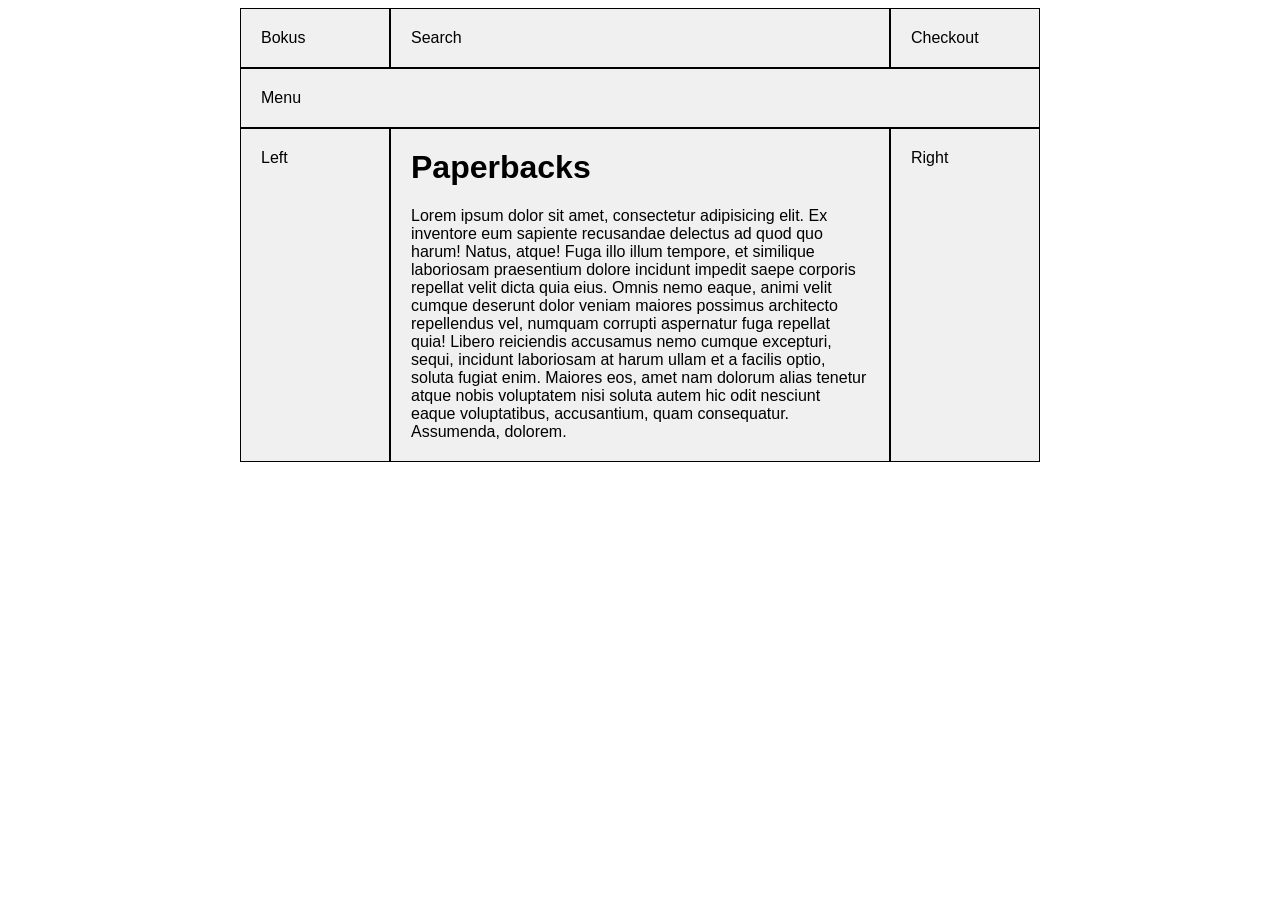
<file: Bokus/solution/01/index.html>
<!DOCTYPE html>
<html lang="en">

<head>
    <meta charset="UTF-8">
    <meta name="viewport" content="width=device-width, initial-scale=1.0">
    <link rel="stylesheet" href="main.css">
    <link rel="shortcut icon" href="../general/books.png">
    <title>01</title>
</head>

<body>

    <div class="main">

        <div>Bokus</div>
        <div>Search</div>
        <div>Checkout</div>

        <div class="menu">Menu</div>

        <div>Left</div>
        <div>
            <h1>Paperbacks</h1>
            Lorem ipsum dolor sit amet, consectetur adipisicing elit. Ex inventore eum sapiente recusandae delectus ad
            quod quo harum! Natus, atque! Fuga illo illum tempore, et similique laboriosam praesentium dolore incidunt
            impedit saepe corporis repellat velit dicta quia eius. Omnis nemo eaque, animi velit cumque deserunt dolor
            veniam maiores possimus architecto repellendus vel, numquam corrupti aspernatur fuga repellat quia! Libero
            reiciendis accusamus nemo cumque excepturi, sequi, incidunt laboriosam at harum ullam et a facilis optio,
            soluta fugiat enim. Maiores eos, amet nam dolorum alias tenetur atque nobis voluptatem nisi soluta autem hic
            odit nesciunt eaque voluptatibus, accusantium, quam consequatur. Assumenda, dolorem.
        </div>
        <div>Right</div>
    </div>
</body>

</html>
</file>
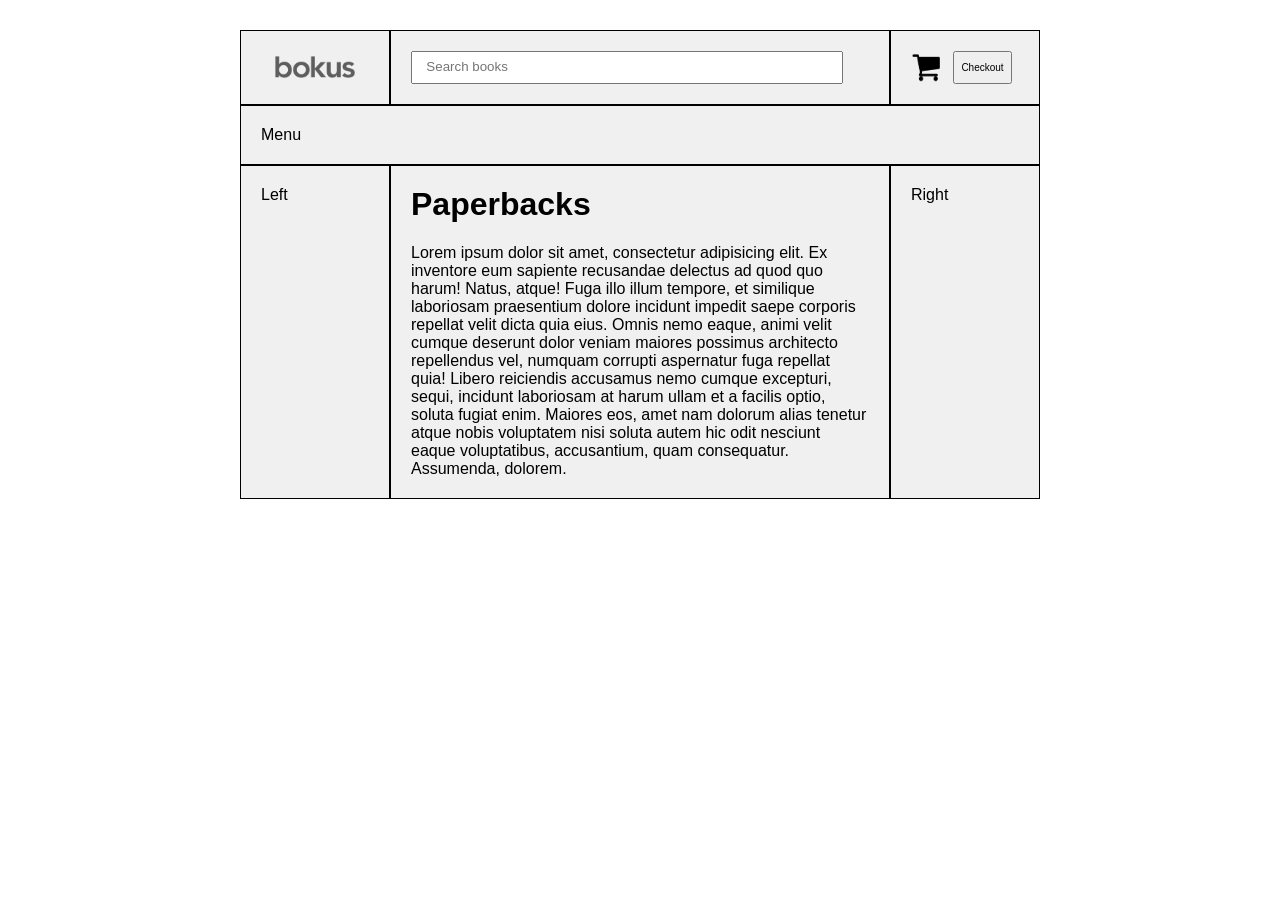
<file: Bokus/solution/02/index.html>
<!DOCTYPE html>
<html lang="en">

<head>
    <meta charset="UTF-8">
    <meta name="viewport" content="width=device-width, initial-scale=1.0">
    <link rel="stylesheet" href="main.css">
    <link rel="shortcut icon" href="../general/books.png">
    <title>02</title>
</head>

<body>

    <div class="main">

        <div class="logo"></div>
        <div class="search"><input placeholder="Search books"></div>
        <div class="cart">
            <img src="../general/cart.png">
            <button>Checkout</button>
        </div>

        <div class="menu">Menu</div>

        <div>Left</div>
        <div>
            <h1>Paperbacks</h1>
            Lorem ipsum dolor sit amet, consectetur adipisicing elit. Ex inventore eum sapiente recusandae delectus ad
            quod quo harum! Natus, atque! Fuga illo illum tempore, et similique laboriosam praesentium dolore incidunt
            impedit saepe corporis repellat velit dicta quia eius. Omnis nemo eaque, animi velit cumque deserunt dolor
            veniam maiores possimus architecto repellendus vel, numquam corrupti aspernatur fuga repellat quia! Libero
            reiciendis accusamus nemo cumque excepturi, sequi, incidunt laboriosam at harum ullam et a facilis optio,
            soluta fugiat enim. Maiores eos, amet nam dolorum alias tenetur atque nobis voluptatem nisi soluta autem hic
            odit nesciunt eaque voluptatibus, accusantium, quam consequatur. Assumenda, dolorem.
        </div>
        <div>Right</div>
    </div>
</body>

</html>
</file>
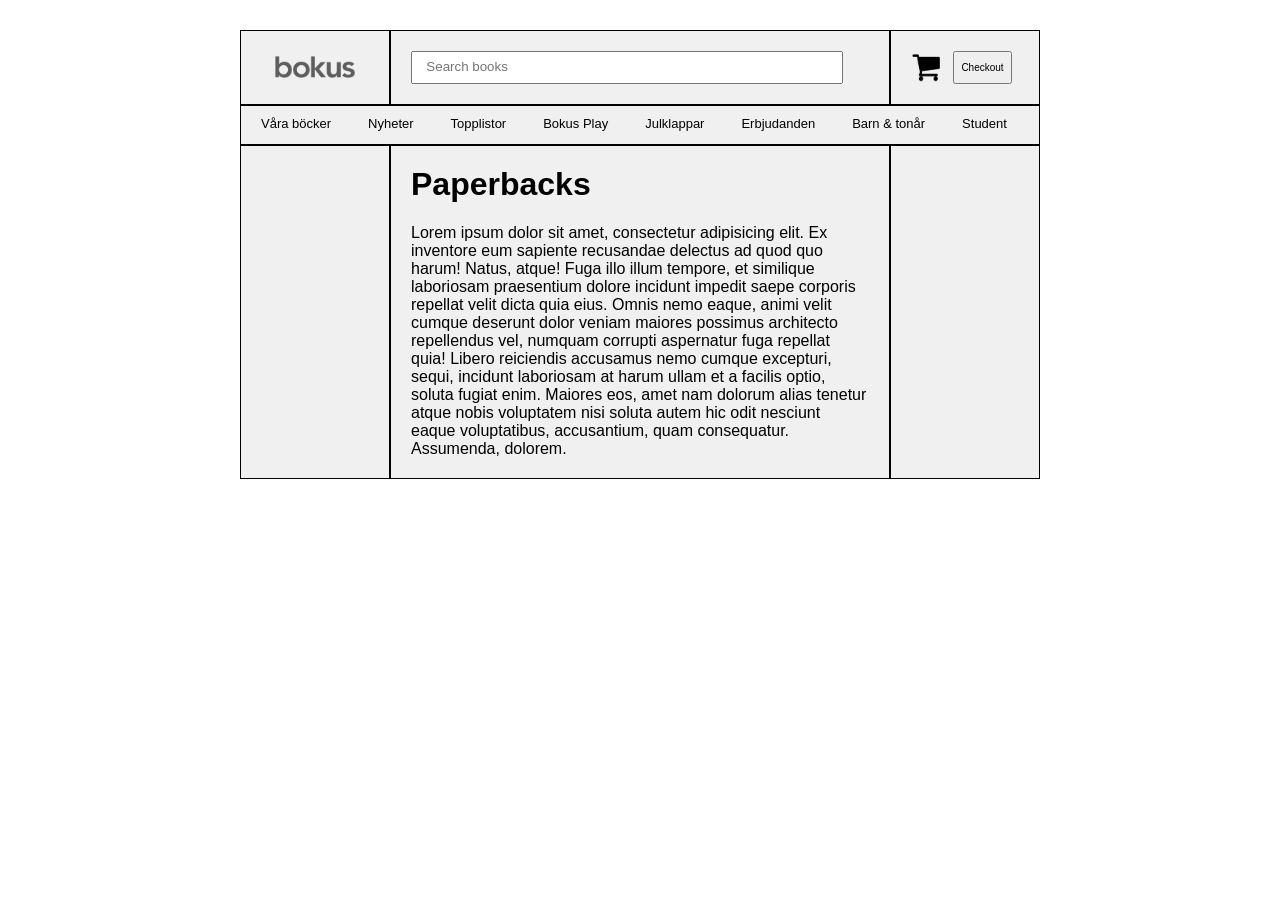
<file: Bokus/solution/03/index.html>
<!DOCTYPE html>
<html lang="en">

<head>
    <meta charset="UTF-8">
    <meta name="viewport" content="width=device-width, initial-scale=1.0">
    <link rel="stylesheet" href="main.css">
    <link rel="shortcut icon" href="../general/books.png">
    <title>03</title>
</head>

<body>

    <div class="main">

        <div class="logo"></div>
        <div class="search"><input placeholder="Search books"></div>
        <div class="cart">
            <img src="../general/cart.png">
            <button>Checkout</button>
        </div>

        <div class="menu">
            <ul>
                <li>Våra böcker</li>
                <li>Nyheter</li>
                <li>Topplistor</li>
                <li>Bokus Play</li>
                <li>Julklappar</li>
                <li>Erbjudanden</li>
                <li>Barn & tonår</li>
                <li>Student</li>
            </ul>
        </div>

        <div></div>
        <div>
            <h1>Paperbacks</h1>
            Lorem ipsum dolor sit amet, consectetur adipisicing elit. Ex inventore eum sapiente recusandae delectus ad
            quod quo harum! Natus, atque! Fuga illo illum tempore, et similique laboriosam praesentium dolore incidunt
            impedit saepe corporis repellat velit dicta quia eius. Omnis nemo eaque, animi velit cumque deserunt dolor
            veniam maiores possimus architecto repellendus vel, numquam corrupti aspernatur fuga repellat quia! Libero
            reiciendis accusamus nemo cumque excepturi, sequi, incidunt laboriosam at harum ullam et a facilis optio,
            soluta fugiat enim. Maiores eos, amet nam dolorum alias tenetur atque nobis voluptatem nisi soluta autem hic
            odit nesciunt eaque voluptatibus, accusantium, quam consequatur. Assumenda, dolorem.
        </div>
        <div></div>
    </div>
</body>

</html>
</file>
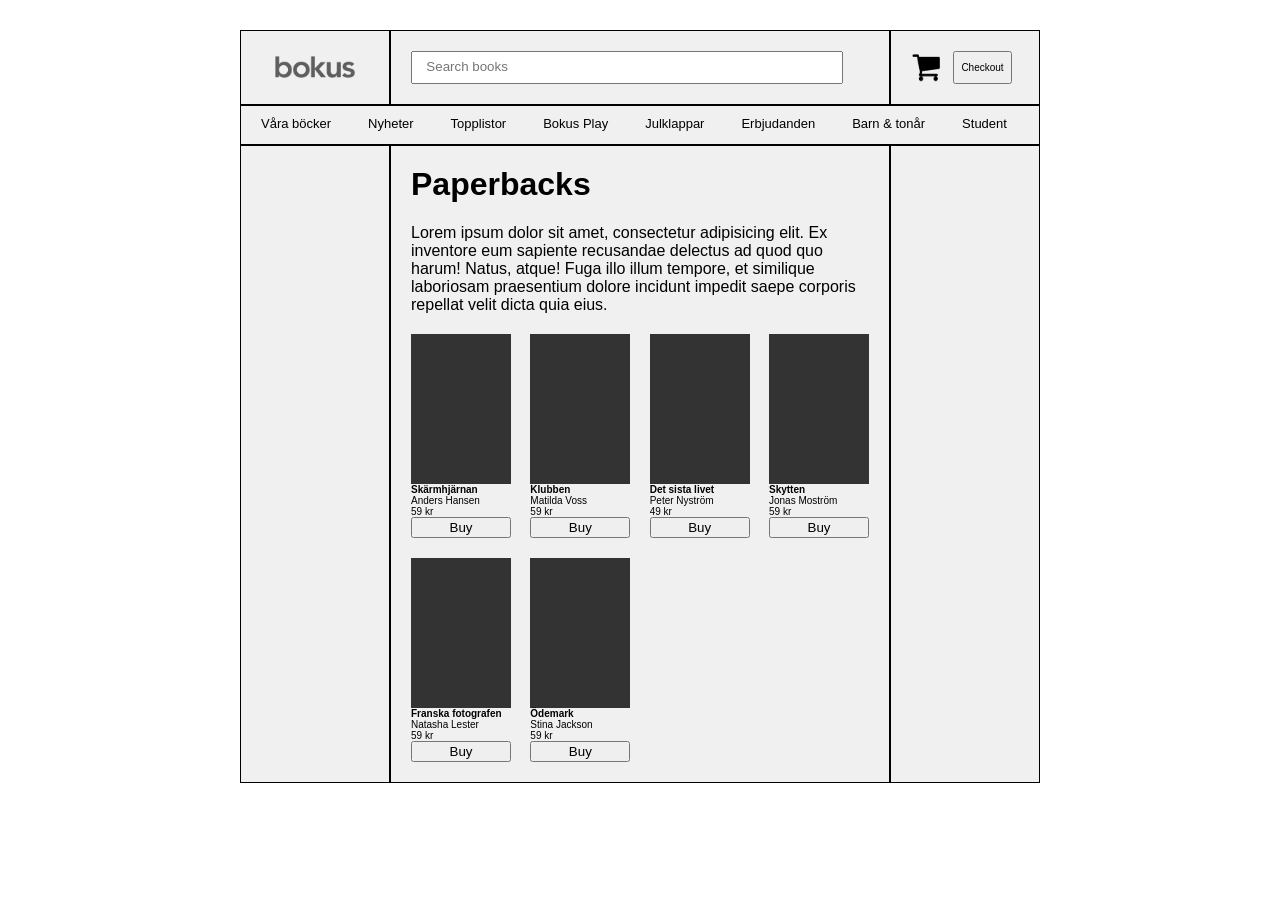
<file: Bokus/solution/04/index.html>
<!DOCTYPE html>
<html lang="en">

<head>
    <meta charset="UTF-8">
    <meta name="viewport" content="width=device-width, initial-scale=1.0">
    <link rel="stylesheet" href="main.css">
    <link rel="shortcut icon" href="../general/books.png">
    <title>04</title>
</head>

<body>

    <div class="main">

        <div class="logo"></div>
        <div class="search"><input placeholder="Search books"></div>
        <div class="cart">
            <img src="../general/cart.png">
            <button>Checkout</button>
        </div>

        <div class="menu">
            <ul>
                <li>Våra böcker</li>
                <li>Nyheter</li>
                <li>Topplistor</li>
                <li>Bokus Play</li>
                <li>Julklappar</li>
                <li>Erbjudanden</li>
                <li>Barn & tonår</li>
                <li>Student</li>
            </ul>
        </div>

        <div></div>
        <div>
            <h1>Paperbacks</h1>
            Lorem ipsum dolor sit amet, consectetur adipisicing elit. Ex inventore eum sapiente recusandae delectus ad
            quod quo harum! Natus, atque! Fuga illo illum tempore, et similique laboriosam praesentium dolore incidunt
            impedit saepe corporis repellat velit dicta quia eius.

            <div class="booklist">
                <article>
                    <div class="image">
                    </div>
                    <h2>Skärmhjärnan</h2>
                    <p>Anders Hansen</p>
                    <p>59 kr</p>
                    <button>Buy</button>
                </article>
                <article>
                    <div class="image">
                    </div>
                    <h2>Klubben</h2>
                    <p>Matilda Voss</p>
                    <p>59 kr</p>
                    <button>Buy</button>
                </article>
                <article>
                    <div class="image">
                    </div>
                    <h2>Det sista livet</h2>
                    <p>Peter Nyström</p>
                    <p>49 kr</p>
                    <button>Buy</button>
                </article>
                <article>
                    <div class="image">
                    </div>
                    <h2>Skytten</h2>
                    <p>Jonas Moström</p>
                    <p>59 kr</p>
                    <button>Buy</button>
                </article>

                <article>
                    <div class="image">
                    </div>
                    <h2>Franska fotografen</h2>
                    <p>Natasha Lester</p>
                    <p>59 kr</p>
                    <button>Buy</button>
                </article>


                <article>
                    <div class="image">
                    </div>
                    <h2>Ödemark</h2>
                    <p>Stina Jackson</p>
                    <p>59 kr</p>
                    <button>Buy</button>
                </article>

                <article style="visibility: hidden;">
                </article>
                <article style="visibility: hidden;">
                </article>
            </div>
        </div>
        <div></div>

</body>

</html>
</file>
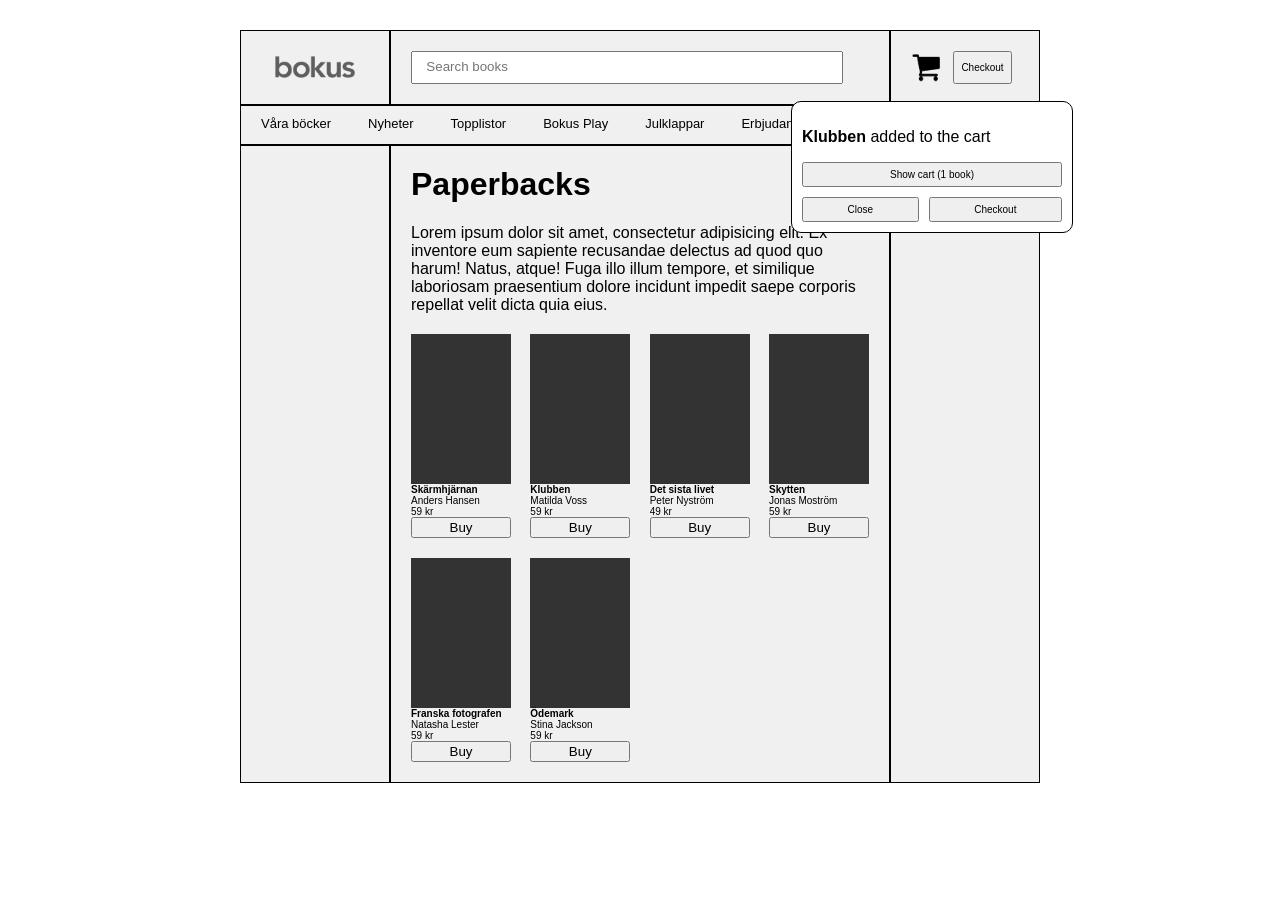
<file: Bokus/solution/05/index.html>
<!DOCTYPE html>
<html lang="en">

<head>
    <meta charset="UTF-8">
    <meta name="viewport" content="width=device-width, initial-scale=1.0">
    <link rel="stylesheet" href="main.css">
    <link rel="shortcut icon" href="../general/books.png">
    <title>05</title>
</head>

<body>

    <div class="main">

        <div class="logo"></div>
        <div class="search"><input placeholder="Search books"></div>
        <div class="cart">
            <div class="popup">
                <p><b>Klubben</b> added to the cart</p>
                <div class="buttons">
                    <button>Show cart (1 book)</button>
                    <button>Close</button>
                    <button>Checkout</button>
                </div>
            </div>
            <img src="../general/cart.png">
            <button>Checkout</button>
        </div>

        <div class="menu">
            <ul>
                <li>Våra böcker</li>
                <li>Nyheter</li>
                <li>Topplistor</li>
                <li>Bokus Play</li>
                <li>Julklappar</li>
                <li>Erbjudanden</li>
                <li>Barn & tonår</li>
                <li>Student</li>
            </ul>
        </div>

        <div></div>
        <div>
            <h1>Paperbacks</h1>
            Lorem ipsum dolor sit amet, consectetur adipisicing elit. Ex inventore eum sapiente recusandae delectus ad
            quod quo harum! Natus, atque! Fuga illo illum tempore, et similique laboriosam praesentium dolore incidunt
            impedit saepe corporis repellat velit dicta quia eius.

            <div class="booklist">
                <article>
                    <div class="image">
                    </div>
                    <h2>Skärmhjärnan</h2>
                    <p>Anders Hansen</p>
                    <p>59 kr</p>
                    <button>Buy</button>
                </article>
                <article>
                    <div class="image">
                    </div>
                    <h2>Klubben</h2>
                    <p>Matilda Voss</p>
                    <p>59 kr</p>
                    <button>Buy</button>
                </article>
                <article>
                    <div class="image">
                    </div>
                    <h2>Det sista livet</h2>
                    <p>Peter Nyström</p>
                    <p>49 kr</p>
                    <button>Buy</button>
                </article>
                <article>
                    <div class="image">
                    </div>
                    <h2>Skytten</h2>
                    <p>Jonas Moström</p>
                    <p>59 kr</p>
                    <button>Buy</button>
                </article>

                <article>
                    <div class="image">
                    </div>
                    <h2>Franska fotografen</h2>
                    <p>Natasha Lester</p>
                    <p>59 kr</p>
                    <button>Buy</button>
                </article>


                <article>
                    <div class="image">
                    </div>
                    <h2>Ödemark</h2>
                    <p>Stina Jackson</p>
                    <p>59 kr</p>
                    <button>Buy</button>
                </article>

                <article style="visibility: hidden;">
                </article>
                <article style="visibility: hidden;">
                </article>
            </div>
        </div>
        <div></div>

</body>

</html>
</file>
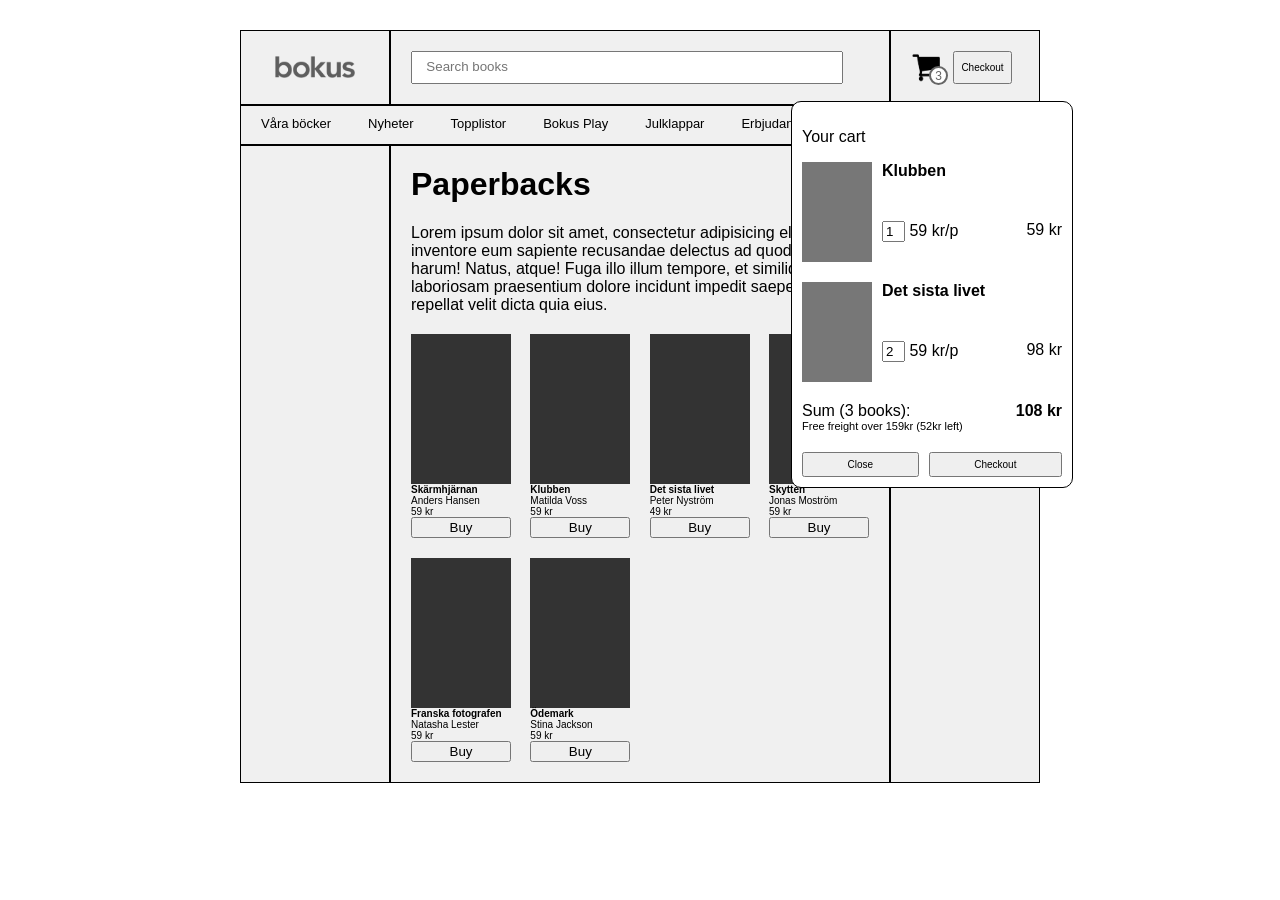
<file: Bokus/solution/06/index.html>
<!DOCTYPE html>
<html lang="en">

<head>
    <meta charset="UTF-8">
    <meta name="viewport" content="width=device-width, initial-scale=1.0">
    <link rel="stylesheet" href="main.css">
    <link rel="shortcut icon" href="../general/books.png">
    <title>06</title>
</head>

<body>

    <div class="main">

        <div class="logo"></div>
        <div class="search"><input placeholder="Search books"></div>
        <div class="cart">
            <div class="numberCircle">3</div>
            <div class="popup-itemadded">
                <p>Klubben added to the cart</p>
                <div class="buttons">
                    <button>Show cart (1 book)</button>
                    <button>Close</button>
                    <button>Checkout</button>
                </div>
            </div>

            <div class="popup-cart">
                <p>Your cart</p>
                <div class="list">
                    <article>
                        <div></div>
                        <p>Klubben</p>
                        <div>
                            <input value="1">
                            <span>59 kr/p</span>
                        </div>
                        <span>59 kr</span>
                    </article>
                    <article>
                        <div></div>
                        <p>Det sista livet</p>
                        <div>
                            <input value="2">
                            <span>59 kr/p</span>
                        </div>
                        <span>98 kr</span>
                    </article>
                </div>
                <div class="list-sum">
                    <div>Sum (3 books):</div>
                    <div>108 kr</div>
                    <div>Free freight over 159kr (52kr left)</div>
                </div>
                <div class="buttons">
                    <button>Close</button>
                    <button>Checkout</button>
                </div>
            </div>

            <img src="../general/cart.png">
            <button>Checkout</button>
        </div>

        <div class="menu">
            <ul>
                <li>Våra böcker</li>
                <li>Nyheter</li>
                <li>Topplistor</li>
                <li>Bokus Play</li>
                <li>Julklappar</li>
                <li>Erbjudanden</li>
                <li>Barn & tonår</li>
                <li>Student</li>
            </ul>
        </div>

        <div></div>
        <div>
            <h1>Paperbacks</h1>
            Lorem ipsum dolor sit amet, consectetur adipisicing elit. Ex inventore eum sapiente recusandae delectus ad
            quod quo harum! Natus, atque! Fuga illo illum tempore, et similique laboriosam praesentium dolore incidunt
            impedit saepe corporis repellat velit dicta quia eius.

            <div class="booklist">
                <article>
                    <div class="image">
                    </div>
                    <h2>Skärmhjärnan</h2>
                    <p>Anders Hansen</p>
                    <p>59 kr</p>
                    <button>Buy</button>
                </article>
                <article>
                    <div class="image">
                    </div>
                    <h2>Klubben</h2>
                    <p>Matilda Voss</p>
                    <p>59 kr</p>
                    <button>Buy</button>
                </article>
                <article>
                    <div class="image">
                    </div>
                    <h2>Det sista livet</h2>
                    <p>Peter Nyström</p>
                    <p>49 kr</p>
                    <button>Buy</button>
                </article>
                <article>
                    <div class="image">
                    </div>
                    <h2>Skytten</h2>
                    <p>Jonas Moström</p>
                    <p>59 kr</p>
                    <button>Buy</button>
                </article>

                <article>
                    <div class="image">
                    </div>
                    <h2>Franska fotografen</h2>
                    <p>Natasha Lester</p>
                    <p>59 kr</p>
                    <button>Buy</button>
                </article>


                <article>
                    <div class="image">
                    </div>
                    <h2>Ödemark</h2>
                    <p>Stina Jackson</p>
                    <p>59 kr</p>
                    <button>Buy</button>
                </article>

                <article style="visibility: hidden;">
                </article>
                <article style="visibility: hidden;">
                </article>
            </div>
        </div>
        <div></div>

</body>

</html>
</file>
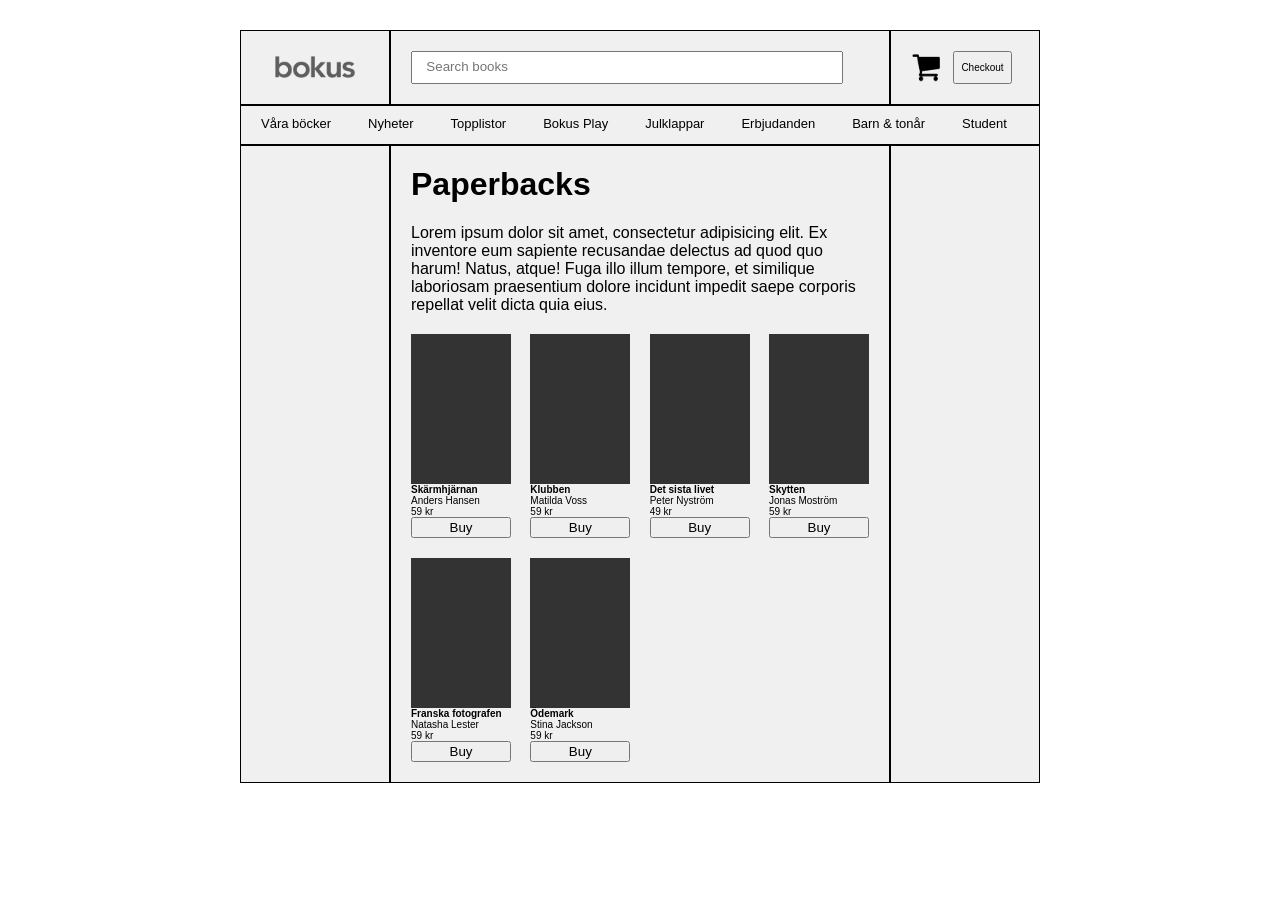
<file: Bokus/solution/07/index.html>
<!DOCTYPE html>
<html lang="en">

<head>
    <meta charset="UTF-8">
    <meta name="viewport" content="width=device-width, initial-scale=1.0">
    <link rel="stylesheet" href="main.css">
    <link rel="shortcut icon" href="../general/books.png">
    <title>07</title>
</head>

<body>

    <div class="main">

        <div class="logo"></div>
        <div class="search"><input placeholder="Search books"></div>
        <div class="cart">
            <div class="numberCircle">3</div>
            <div class="popup-itemadded">
                <p>Klubben added to the cart</p>
                <div class="buttons">
                    <button>Show cart (1 book)</button>
                    <button>Close</button>
                    <button>Checkout</button>
                </div>
            </div>

            <div class="popup-cart">
                <p>Your cart</p>
                <div class="list">
                    <article>
                        <div></div>
                        <p>Klubben</p>
                        <div>
                            <input value="1">
                            <span>59 kr/p</span>
                        </div>
                        <span>59 kr</span>
                    </article>
                    <article>
                        <div></div>
                        <p>Det sista livet</p>
                        <div>
                            <input value="2">
                            <span>59 kr/p</span>
                        </div>
                        <span>98 kr</span>
                    </article>
                </div>
                <div class="list-sum">
                    <div>Sum (3 books):</div>
                    <div>108 kr</div>
                    <div>Free freight over 159kr (52kr left)</div>
                </div>
                <div class="buttons">
                    <button>Close</button>
                    <button>Checkout</button>
                </div>
            </div>

            <img src="../general/cart.png">
            <button>Checkout</button>
        </div>

        <div class="menu">
            <ul>
                <li>Våra böcker</li>
                <li>Nyheter</li>
                <li>Topplistor</li>
                <li>Bokus Play</li>
                <li>Julklappar</li>
                <li>Erbjudanden</li>
                <li>Barn & tonår</li>
                <li>Student</li>
            </ul>
        </div>

        <div></div>
        <div>
            <h1>Paperbacks</h1>
            Lorem ipsum dolor sit amet, consectetur adipisicing elit. Ex inventore eum sapiente recusandae delectus ad
            quod quo harum! Natus, atque! Fuga illo illum tempore, et similique laboriosam praesentium dolore incidunt
            impedit saepe corporis repellat velit dicta quia eius.

            <div class="booklist" id="booklist">
            </div>
        </div>
        <div></div>


        <script src="main.js"></script>
</body>

</html>
</file>
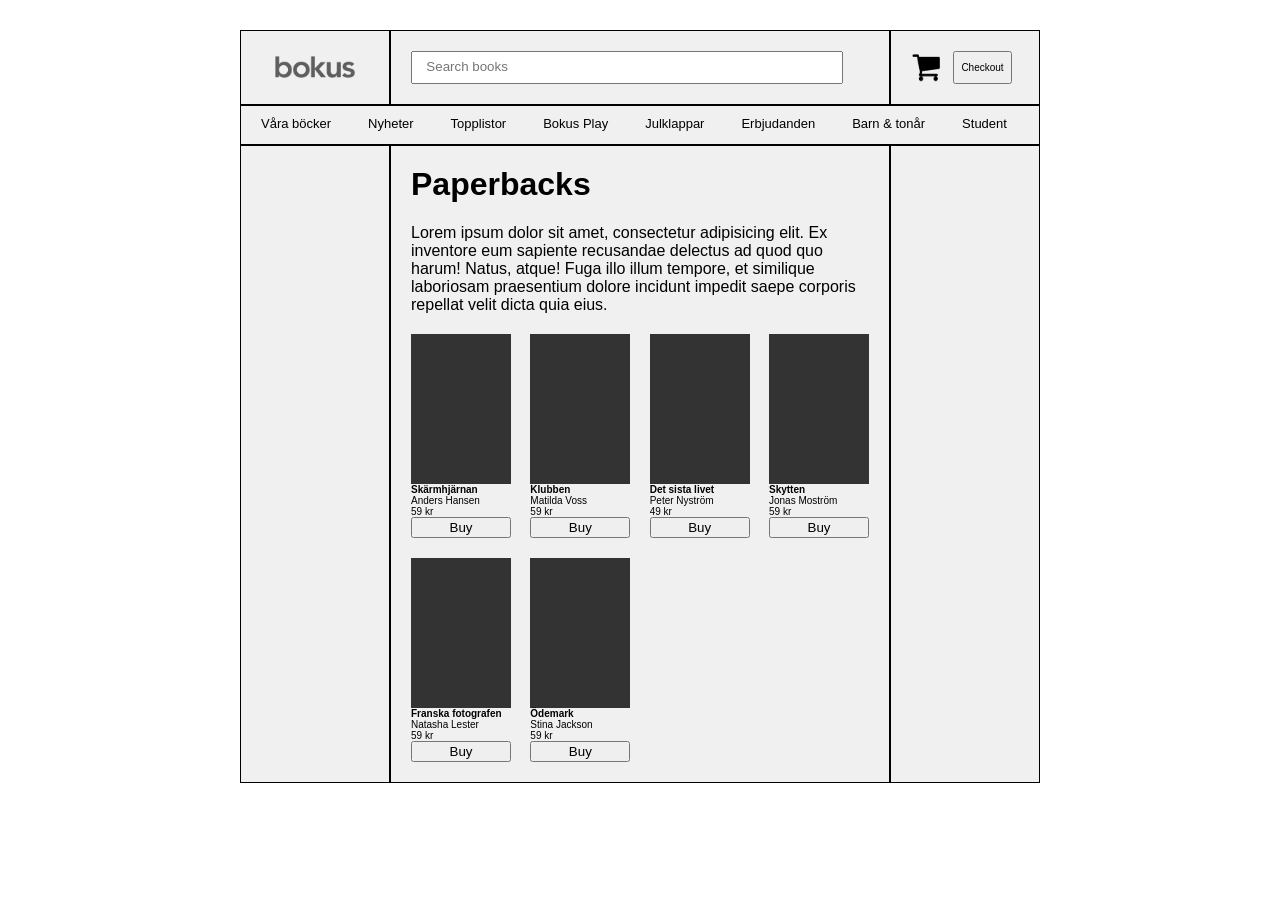
<file: Bokus/solution/08/index.html>
<!DOCTYPE html>
<html lang="en">

<head>
    <meta charset="UTF-8">
    <meta name="viewport" content="width=device-width, initial-scale=1.0">
    <link rel="stylesheet" href="main.css">
    <link rel="shortcut icon" href="../general/books.png">
    <title>08</title>
</head>

<body>

    <div class="main">

        <div class="logo"></div>
        <div class="search"><input placeholder="Search books"></div>
        <div class="cart">
            <div class="numberCircle">3</div>
            <div class="popup-itemadded" id="popup-itemadded">

            </div>

            <div class="popup-cart">
                <p>Your cart</p>
                <div class="list">
                    <article>
                        <div></div>
                        <p>Klubben</p>
                        <div>
                            <input value="1">
                            <span>59 kr/p</span>
                        </div>
                        <span>59 kr</span>
                    </article>
                    <article>
                        <div></div>
                        <p>Det sista livet</p>
                        <div>
                            <input value="2">
                            <span>59 kr/p</span>
                        </div>
                        <span>98 kr</span>
                    </article>
                </div>
                <div class="list-sum">
                    <div>Sum (3 books):</div>
                    <div>108 kr</div>
                    <div>Free freight over 159kr (52kr left)</div>
                </div>
                <div class="buttons">
                    <button>Close</button>
                    <button>Checkout</button>
                </div>
            </div>

            <img src="../general/cart.png">
            <button>Checkout</button>
        </div>

        <div class="menu">
            <ul>
                <li>Våra böcker</li>
                <li>Nyheter</li>
                <li>Topplistor</li>
                <li>Bokus Play</li>
                <li>Julklappar</li>
                <li>Erbjudanden</li>
                <li>Barn & tonår</li>
                <li>Student</li>
            </ul>
        </div>

        <div></div>
        <div>
            <h1>Paperbacks</h1>
            Lorem ipsum dolor sit amet, consectetur adipisicing elit. Ex inventore eum sapiente recusandae delectus ad
            quod quo harum! Natus, atque! Fuga illo illum tempore, et similique laboriosam praesentium dolore incidunt
            impedit saepe corporis repellat velit dicta quia eius.

            <div class="booklist" id="booklist">
            </div>
        </div>
        <div></div>


        <script src="main.js"></script>
</body>

</html>
</file>
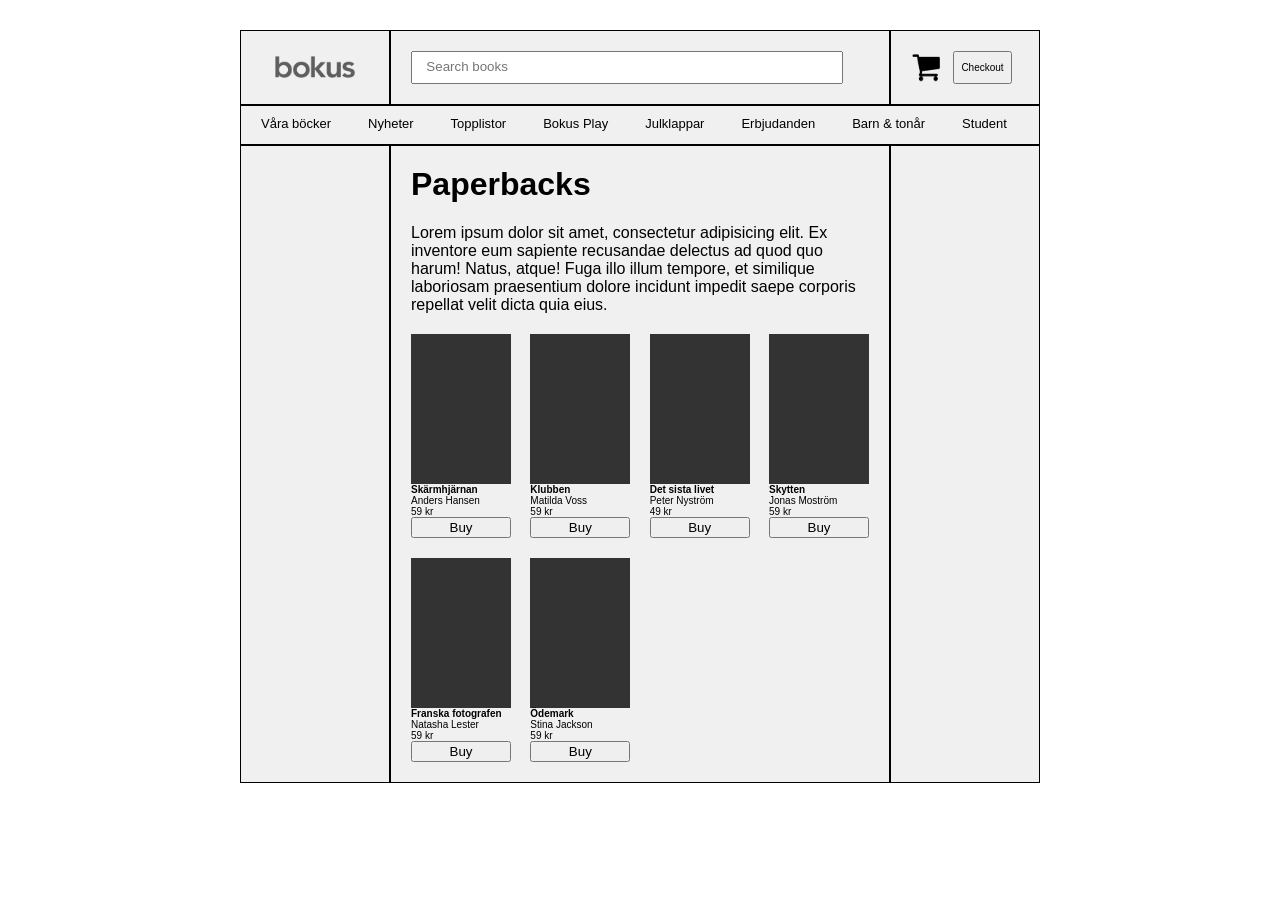
<file: Bokus/solution/lab/index.html>
<!DOCTYPE html>
<html lang="en">

<head>
    <meta charset="UTF-8">
    <meta name="viewport" content="width=device-width, initial-scale=1.0">
    <link rel="stylesheet" href="main.css">
    <link rel="shortcut icon" href="../general/books.png">
    <title>09</title>
</head>

<body>

    <div class="main">

        <div class="logo"></div>
        <div class="search"><input placeholder="Search books"></div>
        <div class="cart">
            <div class="numberCircle">3</div>
            <div class="popup-itemadded" id="popup-itemadded">
            </div>

            <div class="popup-cart" id="popup-cart">
            </div>

            <img src="../general/cart.png" onclick="showCart()">
            <button>Checkout</button>
        </div>

        <div class=" menu">
            <ul>
                <li>Våra böcker</li>
                <li>Nyheter</li>
                <li>Topplistor</li>
                <li>Bokus Play</li>
                <li>Julklappar</li>
                <li>Erbjudanden</li>
                <li>Barn & tonår</li>
                <li>Student</li>
            </ul>
        </div>

        <div></div>
        <div>
            <h1>Paperbacks</h1>
            Lorem ipsum dolor sit amet, consectetur adipisicing elit. Ex inventore eum sapiente recusandae delectus ad
            quod quo harum! Natus, atque! Fuga illo illum tempore, et similique laboriosam praesentium dolore incidunt
            impedit saepe corporis repellat velit dicta quia eius.

            <div class="booklist" id="booklist">
            </div>
        </div>
        <div></div>


        <script src="main.js"></script>
</body>

</html>
</file>
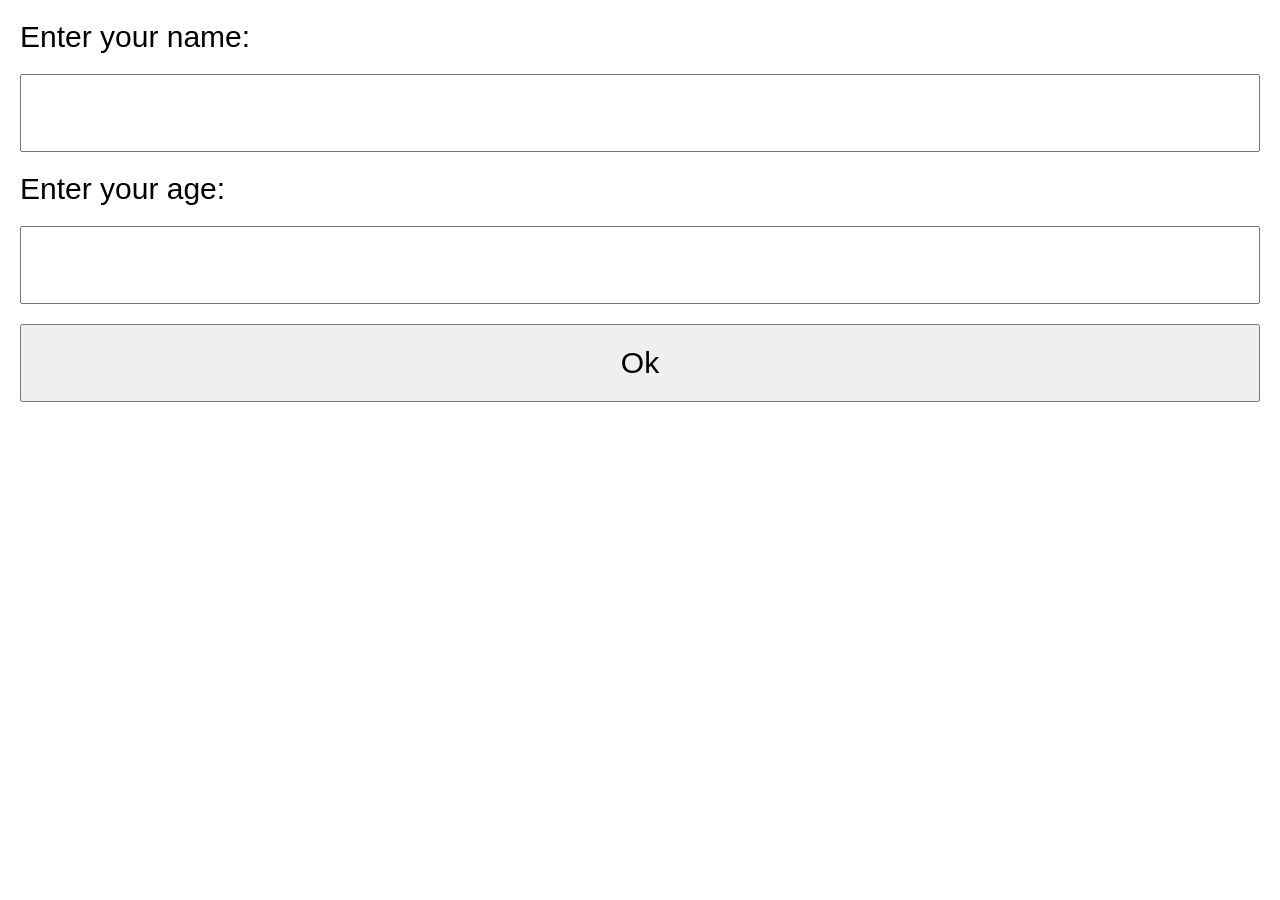
<file: FirstDemo/form-nameage.html>
<!DOCTYPE html>
<html>

<head>
    <link href="main.css" rel="stylesheet">
</head>

<body>

    <div class="playground">

        <div>
            Enter your name:
        </div>

        <input type="text" id="yourName" />

        <div>
            Enter your age:
        </div>

        <input type="text" id="yourAge" />

        <button id="okButton">Ok</button>

        <div id="response" class="response"></div>

    </div>

    <script src="form-nameage.js"></script>

</body>

</html>
</file>
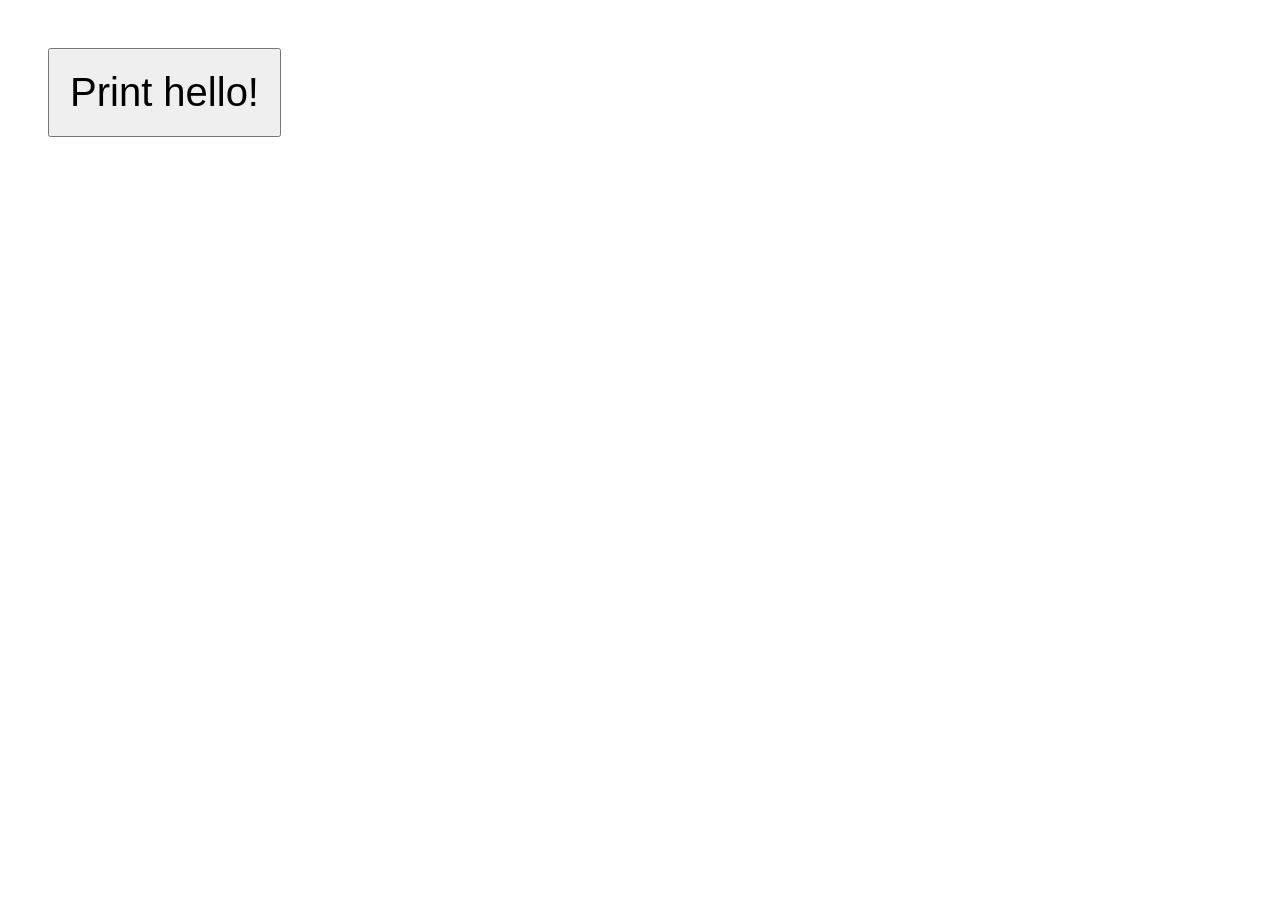
<file: DOM/solution/01.html>
<!DOCTYPE html>
<html lang="en">

<head>
	<meta charset="UTF-8">
	<meta name="viewport" content="width=device-width, initial-scale=1.0">
	<link rel="shortcut icon" href="favicon.png">
	<link rel="stylesheet" href="style.css">
	<title>01</title>
</head>

<body>

	<div class="row">
		<div>
			<button onclick="printHello()">Print hello!</button>
		</div>

		<div id="result">
		</div>
	</div>

	<script>
		function printHello() {
			document.getElementById("result").innerText = "hello!"
		}
	</script>
</body>

</html>
</file>
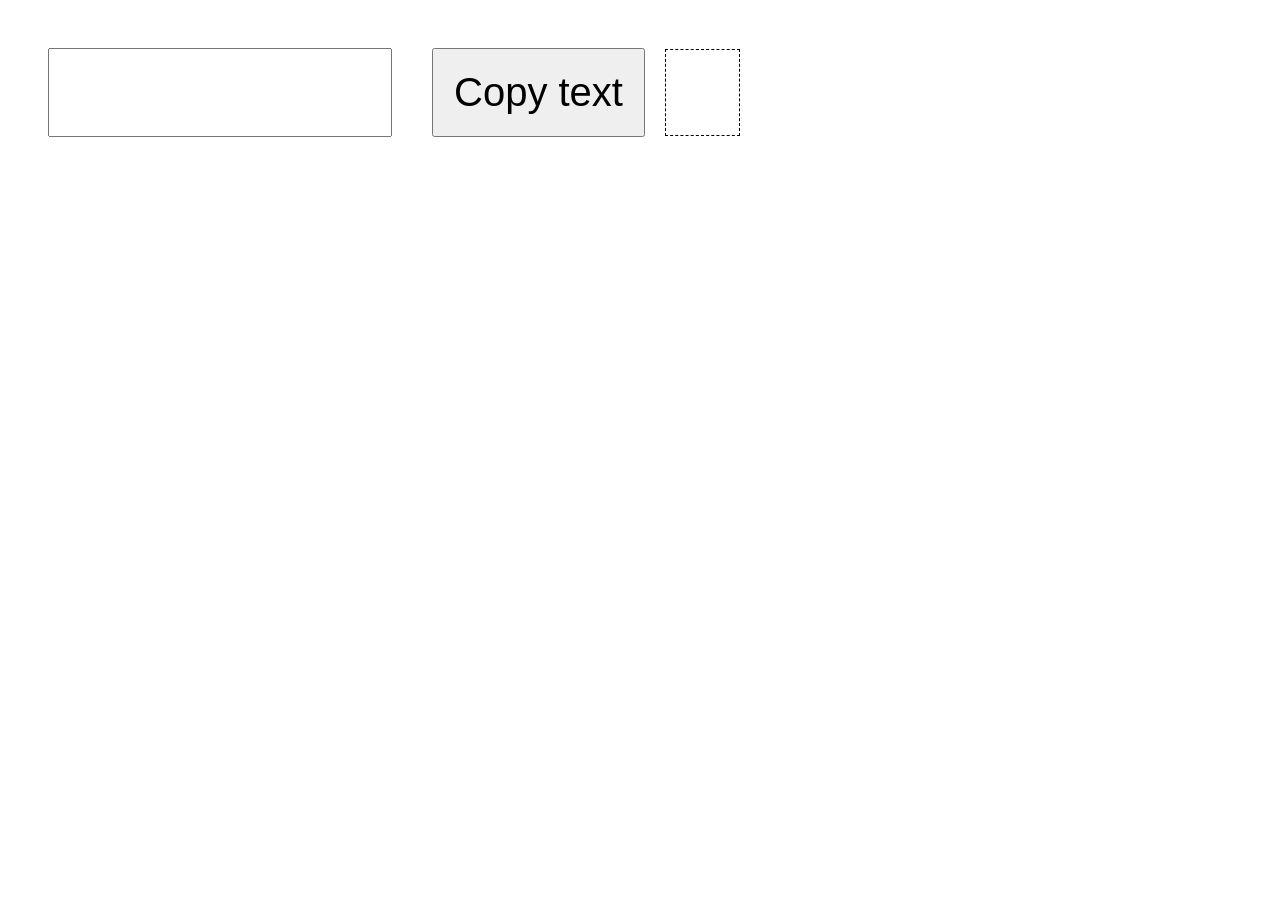
<file: DOM/solution/02.html>
<!DOCTYPE html>
<html lang="en">

<head>
    <meta charset="UTF-8">
    <meta name="viewport" content="width=device-width, initial-scale=1.0">
    <link rel="shortcut icon" href="favicon.png">
    <link rel="stylesheet" href="style.css">
    <title>02</title>
</head>

<body>

    <div class="row">
        <div>
            <input id="x" />
        </div>

        <div>
            <button onclick="copyText()">Copy text</button>
        </div>
        <div id="result" class="dashed">
        </div>
    </div>

    <script>
        function copyText() {
            const text = document.getElementById("x").value
            document.getElementById("result").innerText = text
        }
    </script>
</body>

</html>
</file>
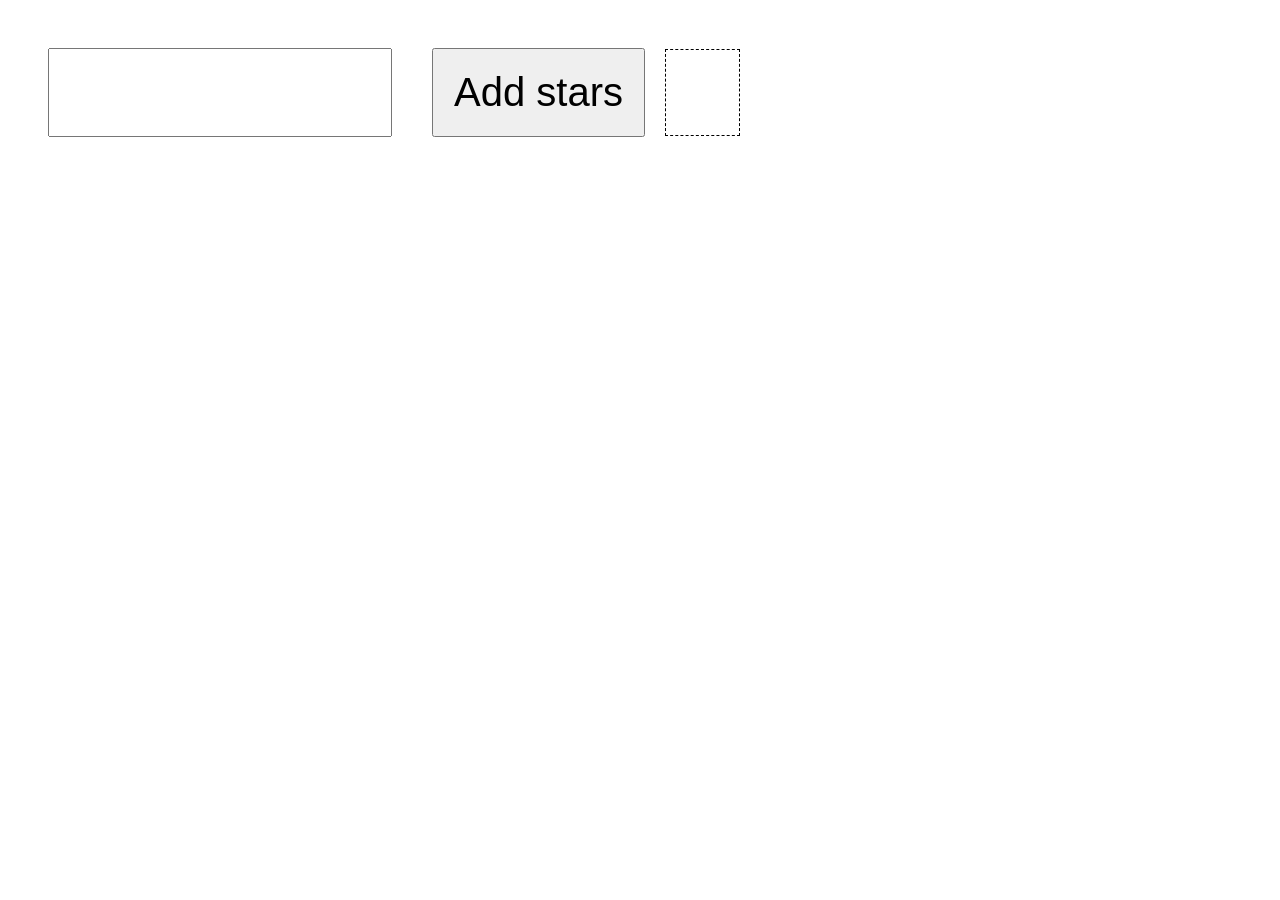
<file: DOM/solution/03.html>
<!DOCTYPE html>
<html lang="en">

<head>
    <meta charset="UTF-8">
    <meta name="viewport" content="width=device-width, initial-scale=1.0">
    <link rel="shortcut icon" href="favicon.png">
    <link rel="stylesheet" href="style.css">
    <title>03</title>
</head>

<body>

    <div class="row">
        <div>
            <input id="x" />
        </div>

        <div>
            <button onclick="addStars()">Add stars</button>
        </div>
        <div id="result" class="dashed">
        </div>
    </div>

    <script>
        function addStars() {
            const text = document.getElementById("x").value
            // document.getElementById("result").innerText = "*" + text + "*"
            document.getElementById("result").innerText = `*${text}*`
        }
    </script>
</body>

</html>
</file>
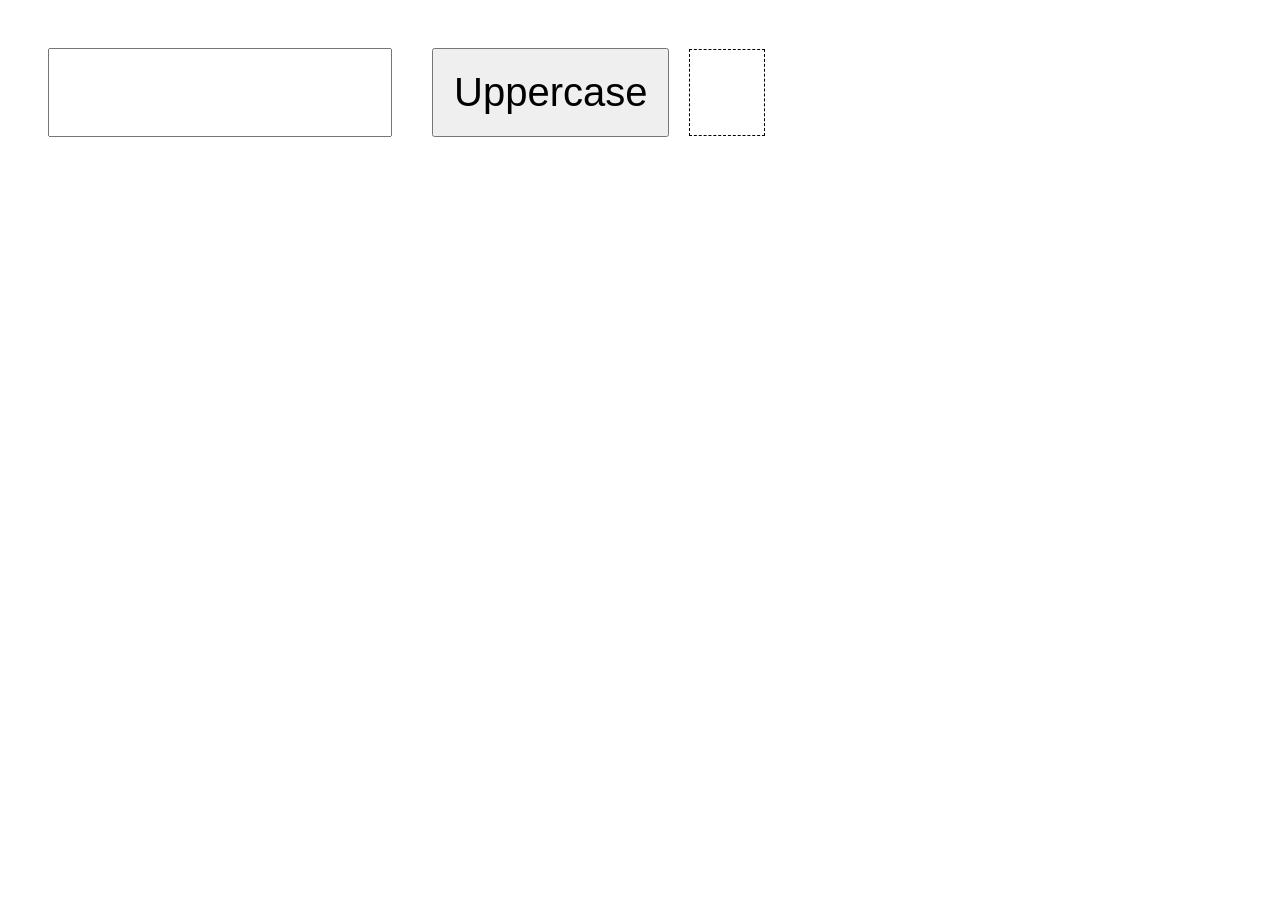
<file: DOM/solution/04.html>
<!DOCTYPE html>
<html lang="en">

<head>
    <meta charset="UTF-8">
    <meta name="viewport" content="width=device-width, initial-scale=1.0">
    <link rel="shortcut icon" href="favicon.png">
    <link rel="stylesheet" href="style.css">
    <title>04</title>
</head>

<body>

    <div class="row">
        <div>
            <input id="x" />
        </div>

        <div>
            <button onclick="upper()">Uppercase</button>
        </div>
        <div id="result" class="dashed">
        </div>
    </div>

    <script>
        function upper() {
            const text = document.getElementById("x").value
            document.getElementById("result").innerText = text.toUpperCase()
        }
    </script>
</body>

</html>
</file>
<file: Bokus/solution/01/main.css>
body {
    font-family: 'Lucida Sans', 'Lucida Sans Regular', 'Lucida Grande', 'Lucida Sans Unicode', Geneva, Verdana, sans-serif;
}

.main {
    width:800px;
    margin:0 auto;
    display:grid;
    grid-template: 
    '. . .'
    'menu menu menu'
    '. . .';
    grid-template-columns: 150px auto 150px;
}

.main > * {
    background-color: rgb(240, 240, 240);
    border:solid 1px black;
    padding:20px;
}

.menu {
    grid-area: menu;
}

h1 {
    margin-top:0
}
</file>
<file: Bokus/solution/02/main.css>
body {
    font-family: 'Lucida Sans', 'Lucida Sans Regular', 'Lucida Grande', 'Lucida Sans Unicode', Geneva, Verdana, sans-serif;
    margin-top:30px
}

.main {
    width:800px;
    margin:0 auto;
    display:grid;
    grid-template: 
    '. . .'
    'menu menu menu'
    '. . .';
    grid-template-columns: 150px auto 150px;
}

.main > * {
    background-color: rgb(240, 240, 240);
    border:solid 1px black;
    padding:20px;
}

.menu {
    grid-area: menu;
}

h1 {
    margin-top:0
}

.logo {
    background-image: url(../general/bokus.png);
    background-size: 80px;
    background-position: center;
    background-repeat: no-repeat;
}

.search input{
    width:90%;
    line-height: 2em;
    padding-left:1em;
}

.cart {
    display: flex;
}

.cart img{
    width:30%;
    cursor: pointer;
    padding-right: 10px;
}

.cart button {
    
    font-size:10px;
}
</file>
<file: Bokus/solution/03/main.css>
body {
    font-family: 'Lucida Sans', 'Lucida Sans Regular', 'Lucida Grande', 'Lucida Sans Unicode', Geneva, Verdana, sans-serif;
    font-size: 16px;
    margin-top:30px
}

.main {
    width:800px;
    margin:0 auto;
    display:grid;
    grid-template: 
    '. . .'
    'menu menu menu'
    '. . .';
    grid-template-columns: 150px auto 150px;
    grid-template-rows: auto 40px auto;
}

.main > * {
    background-color: rgb(240, 240, 240);
    border:solid 1px black;
    padding:20px;
}

.main > .menu {
    padding:10px 20px;
}

.menu {
    grid-area: menu;
}

h1 {
    margin-top:0
}

.logo {
    background-image: url(../general/bokus.png);
    background-size: 80px;
    background-position: center;
    background-repeat: no-repeat;
}

.search input{
    width:90%;
    line-height: 2em;
    padding-left:1em;
}

.cart {
    display: flex;
}

.cart img{
    width:30%;
    cursor: pointer;
    padding-right: 10px;
}

.cart button {
    
    font-size:10px;
}

.menu ul {
    list-style-type: none;
    margin: 0;
    padding: 0;
    display: flex;
    font-size: 13px;
    justify-content: space-between;
}

.menu li {
   padding-right: 12px;
   cursor: pointer;
}
</file>
<file: Bokus/solution/04/main.css>
body {
    font-family: 'Lucida Sans', 'Lucida Sans Regular', 'Lucida Grande', 'Lucida Sans Unicode', Geneva, Verdana, sans-serif;
    font-size: 16px;
    margin-top:30px
}

.main {
    width:800px;
    margin:0 auto;
    display:grid;
    grid-template: 
    '. . .'
    'menu menu menu'
    '. . .';
    grid-template-columns: 150px auto 150px;
    grid-template-rows: auto 40px auto;
}

.main > * {
    background-color: rgb(240, 240, 240);
    border:solid 1px black;
    padding:20px;
}

.main > .menu {
    padding:10px 20px;
}

.menu {
    grid-area: menu;
}

h1 {
    margin-top:0
}

.logo {
    background-image: url(../general/bokus.png);
    background-size: 80px;
    background-position: center;
    background-repeat: no-repeat;
}

.search input{
    width:90%;
    line-height: 2em;
    padding-left:1em;
}

.cart {
    display: flex;
}

.cart img{
    width:30%;
    cursor: pointer;
    padding-right: 10px;
}

.cart button {
    font-size:10px;
}

.menu ul {
    list-style-type: none;
    margin: 0;
    padding: 0;
    display: flex;
    font-size: 13px;
    justify-content: space-between;
}

.menu li {
    padding-right: 12px;
    cursor: pointer;
}

.booklist {
    display:flex;
    flex-wrap: wrap;
    margin-top:20px;
    justify-content: space-between;
    row-gap: 20px;
}

.booklist article {
    width:100px;
}

.booklist article button {
    width:100%;
}

.booklist h2 {
    margin:0;
    padding:0;
    font-size: 10px;
}

.booklist p {
    margin:0;
    padding:0;
    font-size:10px;
}

.booklist .image {
    height: 150px;
    background-color:#333;
}
</file>
<file: Bokus/solution/05/main.css>
body {
    font-family: 'Lucida Sans', 'Lucida Sans Regular', 'Lucida Grande', 'Lucida Sans Unicode', Geneva, Verdana, sans-serif;
    font-size: 16px;
    margin-top:30px
}

.main {
    width:800px;
    margin:0 auto;
    display:grid;
    grid-template: 
    '. . .'
    'menu menu menu'
    '. . .';
    grid-template-columns: 150px auto 150px;
    grid-template-rows: auto 40px auto;
}

.main > * {
    background-color: rgb(240, 240, 240);
    border:solid 1px black;
    padding:20px;
}

.main > .menu {
    padding:10px 20px;
}

.menu {
    grid-area: menu;
}

h1 {
    margin-top:0
}

.logo {
    background-image: url(../general/bokus.png);
    background-size: 80px;
    background-position: center;
    background-repeat: no-repeat;
}

.search input{
    width:90%;
    line-height: 2em;
    padding-left:1em;
}

.cart {
    display: flex;
    position: relative;
}
.cart img{
    width:30%;
    cursor: pointer;
    padding-right: 10px;
}

.cart button {
    
    font-size:10px;
}

.menu ul {
    list-style-type: none;
    margin: 0;
    padding: 0;
    display: flex;
    font-size: 13px;
    justify-content: space-between;
}

.menu li {
   padding-right: 12px;
    cursor: pointer;
    
}

.booklist {
    display:flex;
    flex-wrap: wrap;
    margin-top:20px;
    justify-content: space-between;
    row-gap: 20px;

}

.booklist article {
    width:100px;
}

.booklist article button {
    width:100%;
}

.booklist h2 {
    margin:0;
    padding:0;
    font-size: 10px;
}

.booklist p {
    margin:0;
    padding:0;
    font-size:10px;
}

.booklist .image {
    height: 150px;
    background-color:#333;
}

.popup {
    position: absolute;
    width:260px;
    background-color:white;
    border:solid 1px;
    padding:10px;
    top:70px;
    left:-100px;
    border-radius: 10px;
}

.popup .buttons{
    display:grid;
    row-gap: 10px;
    column-gap: 10px; 

    grid-template: 
    'a a'
    'b c'
}

.popup .buttons button:nth-child(1){
    grid-area: a;
}

.popup .buttons button:nth-child(2){
    grid-area: b;
}

.popup .buttons button:nth-child(3){
    grid-area: c;
}

.popup .buttons button {
    padding:5px;
}
</file>
<file: Bokus/solution/06/main.css>
body {
    font-family: 'Lucida Sans', 'Lucida Sans Regular', 'Lucida Grande', 'Lucida Sans Unicode', Geneva, Verdana, sans-serif;
    font-size: 16px;
    margin-top:30px
}

.main {
    width:800px;
    margin:0 auto;
    display:grid;
    grid-template: 
    '. . .'
    'menu menu menu'
    '. . .';
    grid-template-columns: 150px auto 150px;
    grid-template-rows: auto 40px auto;
}

.main > * {
    background-color: rgb(240, 240, 240);
    border:solid 1px black;
    padding:20px;
}

.main > .menu {
    padding:10px 20px;
}

.menu {
    grid-area: menu;
}

h1 {
    margin-top:0
}

.logo {
    background-image: url(../general/bokus.png);
    background-size: 80px;
    background-position: center;
    background-repeat: no-repeat;
}

.search input{
    width:90%;
    line-height: 2em;
    padding-left:1em;
}

.cart {
    display: flex;
    position: relative;
}
.cart img{
    width:30%;
    cursor: pointer;
    padding-right: 10px;
}

.cart button {
    
    font-size:10px;
}

.menu ul {
    list-style-type: none;
    margin: 0;
    padding: 0;
    display: flex;
    font-size: 13px;
    justify-content: space-between;
}

.menu li {
   padding-right: 12px;
    cursor: pointer;
    
}

.booklist {
    display:flex;
    flex-wrap: wrap;
    margin-top:20px;
    justify-content: space-between;
    row-gap: 20px;

}

.booklist article {
    width:100px;
}

.booklist article button {
    width:100%;
}

.booklist h2 {
    margin:0;
    padding:0;
    font-size: 10px;
}

.booklist p {
    margin:0;
    padding:0;
    font-size:10px;
    
}

.booklist .image {
    height: 150px;
    background-color:#333;
}

.popup-cart,
.popup-itemadded {
    position: absolute;
    width:260px;
    background-color:white;
    border:solid 1px;
    padding:10px;
    top:70px;
    left:-100px;
    border-radius: 10px;
}

.popup-itemadded{
    display: none;
}

.popup-itemadded .buttons{
    display:grid;
    row-gap: 10px;
    column-gap: 10px; 

    grid-template: 
    'a a'
    'b c'
}

.popup-itemadded .buttons button:nth-child(1){
    grid-area: a;
}

.popup-itemadded .buttons button:nth-child(2){
    grid-area: b;
}

.popup-itemadded .buttons button:nth-child(3){
    grid-area: c;
}

.popup-itemadded .buttons button {
    padding:5px;
}

.popup-cart .list article{
    display: grid;
    grid-template:
    'a . b b'
    'a . b b'
    'a . c d'
    ;
    grid-template-columns: 70px 10px auto 70px;
    margin-bottom: 20px;
}
.popup-cart .list article input {
    width:15px
}

.popup-cart .list article > *:nth-child(1){
    grid-area:a;
    background-color:rgb(119, 119, 119);
    height:100px;
}

.popup-cart .list article > *:nth-child(2){
    grid-area:b;
    margin:0;
    font-weight: bold;
}

.popup-cart .list article > *:nth-child(3){
    grid-area:c
}

.popup-cart .list article > *:nth-child(4){
    grid-area:d;
    justify-self: end;
}

.popup-cart .list-sum{
    display: grid;
    grid-template:
    'a b'
    'c c';
    grid-template-columns: auto 70px;
    margin-bottom: 20px;
}

.popup-cart .list-sum > *:nth-child(1){
    grid-area:a;
}
.popup-cart .list-sum > *:nth-child(2){
    grid-area:b;
    justify-self: end;
    font-weight: bold;
}

.popup-cart .list-sum > *:nth-child(3){
    grid-area:c;
    font-size:11px;
}

.popup-cart .buttons {
    display: grid;
    grid-template-columns: auto auto;
    row-gap: 10px;
    column-gap: 10px;
}

.popup-cart .buttons button{
    padding:5px;
}

.numberCircle {
    position: absolute;
    border-radius: 50%;
    width: 13px;
    height: 13px;
    padding: 1px;
    background: #fff;
    border: 2px solid #666;
    color: #666;
    text-align: center;
    left: 38px;
    font: 12px Arial, sans-serif;
    top: 35px;
}
</file>
<file: Bokus/solution/07/main.css>
.numberCircle,
.popup-itemadded,
.popup-cart {
    display: none;
}

body {
    font-family: 'Lucida Sans', 'Lucida Sans Regular', 'Lucida Grande', 'Lucida Sans Unicode', Geneva, Verdana, sans-serif;
    font-size: 16px;
    margin-top:30px
}

.main {
    width:800px;
    margin:0 auto;
    display:grid;
    grid-template: 
    '. . .'
    'menu menu menu'
    '. . .';
    grid-template-columns: 150px auto 150px;
    grid-template-rows: auto 40px auto;
}

.main > * {
    background-color: rgb(240, 240, 240);
    border:solid 1px black;
    padding:20px;
}

.main > .menu {
    padding:10px 20px;
}

.menu {
    grid-area: menu;
}

h1 {
    margin-top:0
}

.logo {
    background-image: url(../general/bokus.png);
    background-size: 80px;
    background-position: center;
    background-repeat: no-repeat;
}

.search input{
    width:90%;
    line-height: 2em;
    padding-left:1em;
}

.cart {
    display: flex;
    position: relative;
}
.cart img{
    width:30%;
    cursor: pointer;
    padding-right: 10px;
}

.cart button {
    
    font-size:10px;
}

.menu ul {
    list-style-type: none;
    margin: 0;
    padding: 0;
    display: flex;
    font-size: 13px;
    justify-content: space-between;
}

.menu li {
   padding-right: 12px;
    cursor: pointer;
    
}


.booklist {
    display:flex;
    flex-wrap: wrap;
    margin-top:20px;
    justify-content: space-between;
    row-gap: 20px;

}

.booklist article {
    width:100px;
}

.booklist article button {
    width:100%;
}

.booklist h2 {
    margin:0;
    padding:0;
    font-size: 10px;
}

.booklist p {
    margin:0;
    padding:0;
    font-size:10px;
    
}

.booklist .image {
    height: 150px;
    background-color:#333;
}

.popup-cart,
.popup-itemadded {
    position: absolute;
    width:260px;
    background-color:white;
    border:solid 1px;
    padding:10px;
    top:70px;
    left:-100px;
    border-radius: 10px;
}

.popup-itemadded{
    display: none;
}

.popup-itemadded .buttons{
    display:grid;
    row-gap: 10px;
    column-gap: 10px; 

    grid-template: 
    'a a'
    'b c'
}

.popup-itemadded .buttons button:nth-child(1){
    grid-area: a;
}

.popup-itemadded .buttons button:nth-child(2){
    grid-area: b;
}

.popup-itemadded .buttons button:nth-child(3){
    grid-area: c;
}

.popup-itemadded .buttons button {
    padding:5px;
}

.popup-cart .list article{
    display: grid;
    grid-template:
    'a . b b'
    'a . b b'
    'a . c d'
    ;
    grid-template-columns: 70px 10px auto 70px;
    margin-bottom: 20px;
}
.popup-cart .list article input {
    width:15px
}

/* .popup-cart .list article > * {
    border:solid 1px
} */

.popup-cart .list article > *:nth-child(1){
    grid-area:a;
    background-color:rgb(119, 119, 119);
    height:100px;
}

.popup-cart .list article > *:nth-child(2){
    grid-area:b;
    margin:0;
    font-weight: bold;
}

.popup-cart .list article > *:nth-child(3){
    grid-area:c
}

.popup-cart .list article > *:nth-child(4){
    grid-area:d;
    justify-self: end;
}

.popup-cart .list-sum{
    display: grid;
    grid-template:
    'a b'
    'c c';
    grid-template-columns: auto 70px;
    margin-bottom: 20px;
}

.popup-cart .list-sum > *:nth-child(1){
    grid-area:a;
}
.popup-cart .list-sum > *:nth-child(2){
    grid-area:b;
    justify-self: end;
    font-weight: bold;
}

.popup-cart .list-sum > *:nth-child(3){
    grid-area:c;
    font-size:11px;
}

.popup-cart .buttons {
    display: grid;
    grid-template-columns: auto auto;
    row-gap: 10px;
    column-gap: 10px;
}

.popup-cart .buttons button{
    padding:5px;
}

.numberCircle {
    position: absolute;
    border-radius: 50%;
    width: 13px;
    height: 13px;
    padding: 1px;
    background: #fff;
    border: 2px solid #666;
    color: #666;
    text-align: center;
    left: 38px;
    font: 12px Arial, sans-serif;
    top: 35px;
}
</file>
<file: Bokus/solution/08/main.css>
.numberCircle,
.popup-itemadded,
.popup-cart {
    display: none;
}

body {
    font-family: 'Lucida Sans', 'Lucida Sans Regular', 'Lucida Grande', 'Lucida Sans Unicode', Geneva, Verdana, sans-serif;
    font-size: 16px;
    margin-top:30px
}

.main {
    width:800px;
    margin:0 auto;
    display:grid;
    grid-template: 
    '. . .'
    'menu menu menu'
    '. . .';
    grid-template-columns: 150px auto 150px;
    grid-template-rows: auto 40px auto;
}

.main > * {
    background-color: rgb(240, 240, 240);
    border:solid 1px black;
    padding:20px;
}

.main > .menu {
    padding:10px 20px;
}

.menu {
    grid-area: menu;
}

h1 {
    margin-top:0
}

.logo {
    background-image: url(../general/bokus.png);
    background-size: 80px;
    background-position: center;
    background-repeat: no-repeat;
}

.search input{
    width:90%;
    line-height: 2em;
    padding-left:1em;
}

.cart {
    display: flex;
    position: relative;
}
.cart img{
    width:30%;
    cursor: pointer;
    padding-right: 10px;
}

.cart button {
    
    font-size:10px;
}

.menu ul {
    list-style-type: none;
    margin: 0;
    padding: 0;
    display: flex;
    font-size: 13px;
    justify-content: space-between;
}

.menu li {
   padding-right: 12px;
    cursor: pointer;
    
}


.booklist {
    display:flex;
    flex-wrap: wrap;
    margin-top:20px;
    justify-content: space-between;
    row-gap: 20px;

}

.booklist article {
    width:100px;
}

.booklist article button {
    width:100%;
}

.booklist h2 {
    margin:0;
    padding:0;
    font-size: 10px;
}

.booklist p {
    margin:0;
    padding:0;
    font-size:10px;
    
}

.booklist .image {
    height: 150px;
    background-color:#333;
}

.popup-cart,
.popup-itemadded {
    position: absolute;
    width:260px;
    background-color:white;
    border:solid 1px;
    padding:10px;
    top:70px;
    left:-100px;
    border-radius: 10px;
}

.popup-itemadded{
    display: none;
}

.popup-itemadded .buttons{
    display:grid;
    row-gap: 10px;
    column-gap: 10px; 

    grid-template: 
    'a a'
    'b c'
}

.popup-itemadded .buttons button:nth-child(1){
    grid-area: a;
}

.popup-itemadded .buttons button:nth-child(2){
    grid-area: b;
}

.popup-itemadded .buttons button:nth-child(3){
    grid-area: c;
}

.popup-itemadded .buttons button {
    padding:5px;
}

.popup-cart .list article{
    display: grid;
    grid-template:
    'a . b b'
    'a . b b'
    'a . c d'
    ;
    grid-template-columns: 70px 10px auto 70px;
    margin-bottom: 20px;
}
.popup-cart .list article input {
    width:15px
}

/* .popup-cart .list article > * {
    border:solid 1px
} */

.popup-cart .list article > *:nth-child(1){
    grid-area:a;
    background-color:rgb(119, 119, 119);
    height:100px;
}

.popup-cart .list article > *:nth-child(2){
    grid-area:b;
    margin:0;
    font-weight: bold;
}

.popup-cart .list article > *:nth-child(3){
    grid-area:c
}

.popup-cart .list article > *:nth-child(4){
    grid-area:d;
    justify-self: end;
}

.popup-cart .list-sum{
    display: grid;
    grid-template:
    'a b'
    'c c';
    grid-template-columns: auto 70px;
    margin-bottom: 20px;
}

.popup-cart .list-sum > *:nth-child(1){
    grid-area:a;
}
.popup-cart .list-sum > *:nth-child(2){
    grid-area:b;
    justify-self: end;
    font-weight: bold;
}

.popup-cart .list-sum > *:nth-child(3){
    grid-area:c;
    font-size:11px;
}

.popup-cart .buttons {
    display: grid;
    grid-template-columns: auto auto;
    row-gap: 10px;
    column-gap: 10px;
}

.popup-cart .buttons button{
    padding:5px;
}

.numberCircle {
    position: absolute;
    border-radius: 50%;
    width: 13px;
    height: 13px;
    padding: 1px;
    background: #fff;
    border: 2px solid #666;
    color: #666;
    text-align: center;
    left: 38px;
    font: 12px Arial, sans-serif;
    top: 35px;
}
</file>
<file: Bokus/solution/lab/main.css>
.numberCircle,
.popup-itemadded,
.popup-cart {
    display: none;
}

body {
    font-family: 'Lucida Sans', 'Lucida Sans Regular', 'Lucida Grande', 'Lucida Sans Unicode', Geneva, Verdana, sans-serif;
    font-size: 16px;
    margin-top:30px
}

.main {
    width:800px;
    margin:0 auto;
    display:grid;
    grid-template: 
    '. . .'
    'menu menu menu'
    '. . .';
    grid-template-columns: 150px auto 150px;
    grid-template-rows: auto 40px auto;
}

.main > * {
    background-color: rgb(240, 240, 240);
    border:solid 1px black;
    padding:20px;
}

.main > .menu {
    padding:10px 20px;
}

.menu {
    grid-area: menu;
}

h1 {
    margin-top:0
}

.logo {
    background-image: url(../general/bokus.png);
    background-size: 80px;
    background-position: center;
    background-repeat: no-repeat;
}

.search input{
    width:90%;
    line-height: 2em;
    padding-left:1em;
}

.cart {
    display: flex;
    position: relative;
}
.cart img{
    width:30%;
    cursor: pointer;
    padding-right: 10px;
}

.cart button {
    
    font-size:10px;
}

.menu ul {
    list-style-type: none;
    margin: 0;
    padding: 0;
    display: flex;
    font-size: 13px;
    justify-content: space-between;
}

.menu li {
   padding-right: 12px;
    cursor: pointer;
    
}


.booklist {
    display:flex;
    flex-wrap: wrap;
    margin-top:20px;
    justify-content: space-between;
    row-gap: 20px;

}

.booklist article {
    width:100px;
}

.booklist article button {
    width:100%;
}

.booklist h2 {
    margin:0;
    padding:0;
    font-size: 10px;
}

.booklist p {
    margin:0;
    padding:0;
    font-size:10px;
    
}

.booklist .image {
    height: 150px;
    background-color:#333;
}

.popup-cart,
.popup-itemadded {
    position: absolute;
    width:260px;
    background-color:white;
    border:solid 1px;
    padding:10px;
    top:70px;
    left:-100px;
    border-radius: 10px;
}

.popup-itemadded{
    display: none;
}

.popup-itemadded .buttons{
    display:grid;
    row-gap: 10px;
    column-gap: 10px; 

    grid-template: 
    'a a'
    'b c'
}

.popup-itemadded .buttons button:nth-child(1){
    grid-area: a;
}

.popup-itemadded .buttons button:nth-child(2){
    grid-area: b;
}

.popup-itemadded .buttons button:nth-child(3){
    grid-area: c;
}

.popup-itemadded .buttons button {
    padding:5px;
}

.popup-cart .list article{
    display: grid;
    grid-template:
    'a . b b'
    'a . b b'
    'a . c d'
    ;
    grid-template-columns: 70px 10px auto 70px;
    margin-bottom: 20px;
}
.popup-cart .list article input {
    width:35px
}

/* .popup-cart .list article > * {
    border:solid 1px
} */

.popup-cart .list article > *:nth-child(1){
    grid-area:a;
    background-color:rgb(119, 119, 119);
    height:100px;
}

.popup-cart .list article > *:nth-child(2){
    grid-area:b;
    margin:0;
    font-weight: bold;
}

.popup-cart .list article > *:nth-child(3){
    grid-area:c
}

.popup-cart .list article > *:nth-child(4){
    grid-area:d;
    justify-self: end;
}

.popup-cart .list-sum{
    display: grid;
    grid-template:
    'a b'
    'c c';
    grid-template-columns: auto 70px;
    margin-bottom: 20px;
}

.popup-cart .list-sum > *:nth-child(1){
    grid-area:a;
}
.popup-cart .list-sum > *:nth-child(2){
    grid-area:b;
    justify-self: end;
    font-weight: bold;
}

.popup-cart .list-sum > *:nth-child(3){
    grid-area:c;
    font-size:11px;
}

.popup-cart .buttons {
    display: grid;
    grid-template-columns: auto auto;
    row-gap: 10px;
    column-gap: 10px;
}

.popup-cart .buttons button{
    padding:5px;
}

.numberCircle {
    position: absolute;
    border-radius: 50%;
    width: 13px;
    height: 13px;
    padding: 1px;
    background: #fff;
    border: 2px solid #666;
    color: #666;
    text-align: center;
    left: 38px;
    font: 12px Arial, sans-serif;
    top: 35px;
}
</file>
<file: FirstDemo/main.css>
body
{
	margin: 0
}

button, input,div, textarea
{
	display: block;
	font-size: 30px;
	font-family: Arial;
	margin-bottom: 20px
}

button,input, textarea
{
	width:100%;
	padding:20px;
	box-sizing: border-box;
}

.playground
{
	padding:20px;
}

.response
{
	color:green;
}
</file>
<file: DOM/solution/style.css>
body, input, button {
    font-family: Arial, Helvetica, sans-serif;
    font-size:40px;
    padding:20px;
}

label {
    font-size: 16px;
}

.row input {
    width:300px;
}

.row {
    display: flex;
    align-items: baseline;
}

.row > div {
    padding:20px;
}

.row .dashed {
    border:dashed 1px;
}

.row .dashed:before {
    content:"\a0"
}
.row .dashed:after {
    content:"\a0"
}

.light {
    background-color:#ffff00;
}
</file>
